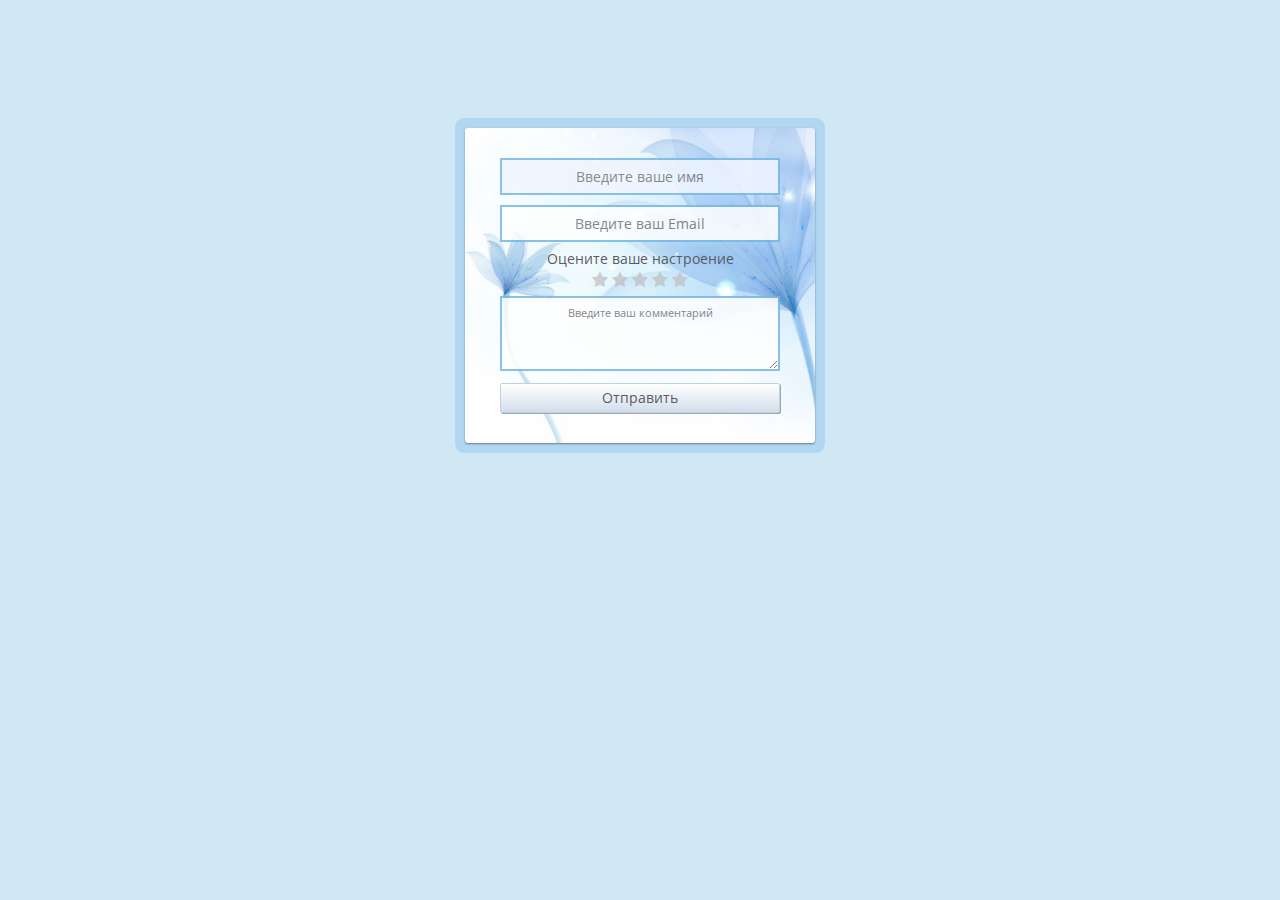
<file: index.html>
﻿<!DOCTYPE html>
<html lang="ru">
  <head>
    <meta charset="utf-8">
    <link rel="stylesheet" href="./css/style-dist.css">
    <link href="http://fonts.googleapis.com/css?family=Open+Sans&amp;subset=latin,cyrillic" rel="stylesheet" type="text/css">
    <title>Message</title>
  </head>

  <body>
	<div class="wrapper">
	<form method="get">
		<input class="name" id="name" type="text" name="name" placeholder="Введите ваше имя" autofocus required><br>
		
		<input class="email" id="e-mail" type="email" name="Email" placeholder="Введите ваш Email" required><br>
		
		<label class="star">Оцените ваше настроение</label><br>
		<div class="center clearfix">
			<div class="rating">
				<input type="radio" name="stars-rating" id="stars-rating-5" value="1">
				<label for="stars-rating-5"><i class="fa fa-star"></i></label>
				<input type="radio" name="stars-rating" id="stars-rating-4" value="2">
				<label for="stars-rating-4"><i class="fa fa-star"></i></label>
				<input type="radio" name="stars-rating" id="stars-rating-3" value="3">
				<label for="stars-rating-3"><i class="fa fa-star"></i></label>
				<input type="radio" name="stars-rating" id="stars-rating-2" value="4">
				<label for="stars-rating-2"><i class="fa fa-star"></i></label>
				<input type="radio" name="stars-rating" id="stars-rating-1" value="5">
				<label for="stars-rating-1"><i class="fa fa-star"></i></label>
			</div>
		</div>
		
		<textarea class="message" id="message" name="message" rows="4" placeholder="Введите ваш комментарий"></textarea><br>
		
		<button class="btn">Отправить</button>
		
	</form>
	</div>
	<script src="https://ajax.googleapis.com/ajax/libs/jquery/1.11.2/jquery.min.js"></script>
	<script src="./js/jquery.placeholder.min.js"></script>
	<script src="./js/script.min.js"></script>
	<!--[if lt IE 9]>
		<script>
			// JS for IE support
			$(function() {
			    // IE 8 doesn't support :checked, so give it the 'checked' class for our
			    // styles to work
			    $('[name="stars-rating"]').click(function() {
			    	$('[name="stars-rating"].checked').each(function(){
			    		var $this = $(this);
			    		$this.removeClass('checked');
			    	});
			        var $this = $(this);
			        if($this.is(':checked')) {
			            $this.addClass('checked');
			        }
			        else {
			            $this.removeClass('checked');
			        }
			    });
			});
	    </script>
	<![endif]-->
  </body>
</html>
</file>
<file: css/style-dist.css>
/*! normalize.css v3.0.1 | MIT License | git.io/normalize */html{font-family:sans-serif;-ms-text-size-adjust:100%;-webkit-text-size-adjust:100%}body{margin:0}article,aside,details,figcaption,figure,footer,header,hgroup,main,nav,section,summary{display:block}audio,canvas,progress,video{display:inline-block;vertical-align:baseline}audio:not([controls]){display:none;height:0}[hidden],template{display:none}a{background:transparent}a:active,a:hover{outline:0}abbr[title]{border-bottom:1px dotted}b,strong{font-weight:700}dfn{font-style:italic}h1{font-size:2em;margin:.67em 0}mark{background:#ff0;color:#000}small{font-size:80%}sub,sup{font-size:75%;line-height:0;position:relative;vertical-align:baseline}sup{top:-.5em}sub{bottom:-.25em}img{border:0}svg:not(:root){overflow:hidden}figure{margin:1em 40px}hr{-moz-box-sizing:content-box;box-sizing:content-box;height:0}pre{overflow:auto}code,kbd,pre,samp{font-family:monospace,monospace;font-size:1em}button,input,optgroup,select,textarea{color:inherit;font:inherit;margin:0}button{overflow:visible}button,select{text-transform:none}button,html input[type=button]{-webkit-appearance:button;cursor:pointer}button[disabled],html input[disabled]{cursor:default}button input::-moz-focus-inner{border:0;padding:0}input{line-height:normal}input[type=reset],input[type=submit]{-webkit-appearance:button;cursor:pointer}input[type=checkbox],input[type=radio]{box-sizing:border-box;padding:0}input[type=number]::-webkit-inner-spin-button,input[type=number]::-webkit-outer-spin-button{height:auto}input[type=search]{-webkit-appearance:textfield;-moz-box-sizing:content-box;-webkit-box-sizing:content-box;box-sizing:content-box}input[type=search]::-webkit-search-cancel-button,input[type=search]::-webkit-search-decoration{-webkit-appearance:none}fieldset{border:1px solid silver;margin:0 2px;padding:.35em .625em .75em}legend{border:0;padding:0}textarea{overflow:auto}optgroup{font-weight:700}table{border-collapse:collapse;border-spacing:0}td,th{padding:0}form{padding-top:30px;padding-bottom:30px}input{margin-bottom:10px;padding:7px;width:80%;text-align:center;-ms-filter:"progid:DXImageTransform.Microsoft.Alpha(Opacity=85)";filter:alpha(opacity=85);opacity:.85;border:2px solid #77b7e2;-moz-box-sizing:border-box;box-sizing:border-box}input:focus{outline:none;background-color:#eff5ff}textarea{margin-bottom:10px;padding:7px;width:80%;text-align:center;-ms-filter:"progid:DXImageTransform.Microsoft.Alpha(Opacity=85)";filter:alpha(opacity=85);opacity:.85;border:2px solid #77b7e2;-moz-box-sizing:border-box;box-sizing:border-box;font-size:.8em;padding-top:8px;resize:vertical}textarea:focus{outline:none;background-color:#eff5ff}.star{color:#5a5a63}.btn{width:80%;padding:7px;color:#5a5a63;background-image:-moz-linear-gradient(to bottom,#fff,#d3deeb);background-image:-o-linear-gradient(to bottom,#fff,#d3deeb);background-image:-webkit-linear-gradient(to bottom,#fff,#d3deeb);background-image:-webkit-gradient(linear,left top,left bottom,color-stop(0,#fff),color-stop(1,#d3deeb));filter:"progid:DXImageTransform.Microsoft.gradient(startColorStr=#FFF,EndColorStr=#D3DEEB)";background-image:linear-gradient(to bottom,#fff,#d3deeb);border:1px solid #bdd2e5;-moz-border-radius:2px;-webkit-border-radius:2px;border-radius:2px;-moz-box-shadow:1px 1px 0 0 #a2a6ad;-webkit-box-shadow:1px 1px 0 0 #a2a6ad;box-shadow:1px 1px 0 0 #a2a6ad}.btn:hover:not(:active){background:-moz-linear-gradient(to bottom,#fff,#a6c4e7);background:-o-linear-gradient(to bottom,#fff,#a6c4e7);background:-webkit-linear-gradient(to bottom,#fff,#a6c4e7);background:-webkit-gradient(linear,left top,left bottom,color-stop(0,#fff),color-stop(1,#d3deeb));filter:"progid:DXImageTransform.Microsoft.gradient(startColorStr=#FFF,EndColorStr=#D3DEEB)";background:linear-gradient(to bottom,#fff,#a6c4e7)}.btn:active{top:1px;background:-moz-linear-gradient(to bottom,#e5eff7,#b6cce6);background:-o-linear-gradient(to bottom,#e5eff7,#b6cce6);background:-webkit-linear-gradient(to bottom,#e5eff7,#b6cce6);background:-webkit-gradient(linear,left top,left bottom,color-stop(0,#e5eff7),color-stop(1,#b6cce6));filter:"progid:DXImageTransform.Microsoft.gradient(startColorStr=#E5EFF7,EndColorStr=#B6CCE6)";background:linear-gradient(to bottom,#e5eff7,#b6cce6);-moz-box-shadow:0 0 1px rgba(0,0,0,.5) inset,0 2px 3px rgba(0,0,0,.5) inset,0 1px 1px rgba(255,255,255,.1);-webkit-box-shadow:0 0 1px rgba(0,0,0,.5) inset,0 2px 3px rgba(0,0,0,.5) inset,0 1px 1px rgba(255,255,255,.1);box-shadow:0 0 1px rgba(0,0,0,.5) inset,0 2px 3px rgba(0,0,0,.5) inset,0 1px 1px rgba(255,255,255,.1);outline:none}.btn:focus{outline:none}.placeholder{color:#aaa}.fa{display:inline-block;font:normal normal normal 14px/1 FontAwesome;font-size:inherit;text-rendering:auto;-webkit-font-smoothing:antialiased;-moz-osx-font-smoothing:grayscale;-moz-transform:translate(0,0);-ms-transform:translate(0,0);-o-transform:translate(0,0);-webkit-transform:translate(0,0);transform:translate(0,0)}.fa-star:before{content:"\f005"}.center{margin:0 auto;width:100px;height:30px}.clearfix{content:"";clear:both;display:table}.rating{width:100%}.rating input{position:absolute;left:-9999px}.rating label{display:inline-block;max-width:100%;height:17px;margin-top:5px;margin-bottom:5px;padding:0 2px;font-weight:700;float:right;font-size:17px;line-height:17px;cursor:pointer;color:#c6c7c8;color:rgba(190,191,192,.72);-moz-transition:color .3s;-o-transition:color .3s;-webkit-transition:color .3s;transition:color .3s}.rating input+label:hover,.rating input+label:hover~label{color:#64a7f0;color:rgba(95,159,228,.8)}input[name=stars-rating].checked~label{color:#64a7f0;color:rgba(95,159,228,.8)}input[name=stars-rating]:checked~label{color:#64a7f0;color:rgba(95,159,228,.8)}@font-face{font-family:FontAwesome;src:url(../fonts/fontawesome-webfont.eot?v=4.3.0);src:url(../fonts/fontawesome-webfont.eot?#iefix&v=4.3.0) format('embedded-opentype'),url(../fonts/fontawesome-webfont.woff2?v=4.3.0) format('woff2'),url(../fonts/fontawesome-webfont.woff?v=4.3.0) format('woff'),url(../fonts/fontawesome-webfont.ttf?v=4.3.0) format('truetype'),url(../fonts/fontawesome-webfont.svg?v=4.3.0#fontawesomeregular) format('svg')}body{font-family:Open Sans,Sans,sans-serif;line-height:14px;font-size:14px;vertical-align:middle;text-align:center;background:#d0e8f3}.wrapper{width:350px;margin:10% auto;background:#cbe3f7;background-image:url(../img/bg-flowers.jpg);background-repeat:no-repeat;-webkit-background-size:120% 100%;background-size:120% 100%;background-position:32%;-moz-border-radius:3px;-webkit-border-radius:3px;border-radius:3px;-moz-box-shadow:0 1px 2px 0 #707b85,0 0 0 10px rgba(148,197,241,.5);-webkit-box-shadow:0 1px 2px 0 #707b85,0 0 0 10px rgba(148,197,241,.5);box-shadow:0 1px 2px 0 #707b85,0 0 0 10px rgba(148,197,241,.5)}
</file>
